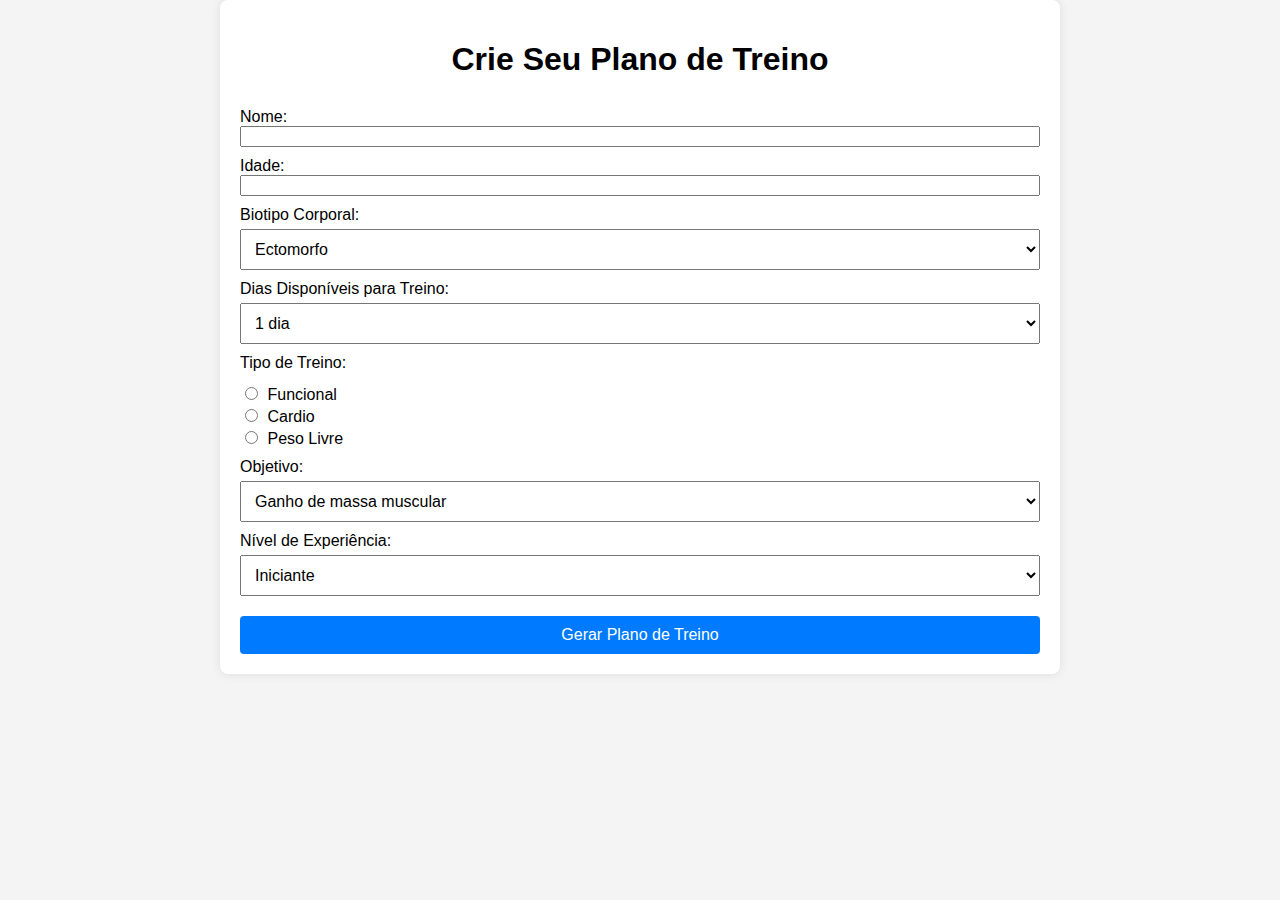
<file: index.html>
<!DOCTYPE html>
<html lang="pt-br">
<head>
    <meta charset="UTF-8">
    <meta name="viewport" content="width=device-width, initial-scale=1.0">
    <title>Plano de Treino Personalizado</title>
    <link rel="stylesheet" href="styles.css">
    <script>
        // Função para habilitar/desabilitar o campo de Objetivo
        function verificarObjetivo() {
            const tipoTreino = document.querySelector('input[name="tipoTreino"]:checked').value;
            const objetivo = document.getElementById('objetivo');

            if (tipoTreino === 'Peso Livre') {
                objetivo.disabled = false;
            } else {
                objetivo.disabled = true;
                objetivo.value = "";  // Limpa o valor do campo quando desabilitado
            }
        }

        // Função para gerar o plano de treino
        function gerarPlano(event) {
            event.preventDefault();  // Evita o reload da página

            const nome = document.getElementById('nome').value;
            const idade = document.getElementById('idade').value;
            const biotipo = document.getElementById('biotipo').value;
            const dias = document.getElementById('dias').value;
            const objetivo = document.getElementById('objetivo').value || ""; // Valor vazio se desabilitado
            const nivel = document.getElementById('nivel').value;
            const tipoTreino = document.querySelector('input[name="tipoTreino"]:checked').value;

            // Construir a URL para a página de resultado
            const resultadoUrl = `result.html?nome=${encodeURIComponent(nome)}&idade=${encodeURIComponent(idade)}&biotipo=${encodeURIComponent(biotipo)}&dias=${encodeURIComponent(dias)}&tipoTreino=${encodeURIComponent(tipoTreino)}&objetivo=${encodeURIComponent(objetivo)}&nivel=${encodeURIComponent(nivel)}`;
            // Redirecionar para a página de resultado com parâmetros na URL
            window.location.href = resultadoUrl;
        }

        // Adiciona eventos ao carregar a página
        window.onload = function() {
            const radios = document.querySelectorAll('input[name="tipoTreino"]');
            radios.forEach(radio => {
                radio.addEventListener('change', verificarObjetivo);
            });
            verificarObjetivo(); // Verifica o estado inicial ao carregar a página
        }
    </script>
</head>
<body>
    <div class="container">
        <h1>Crie Seu Plano de Treino</h1>
        <form id="treinoForm" onsubmit="gerarPlano(event)">
            <label for="nome">Nome:</label>
            <input type="text" id="nome" name="nome" required>

            <label for="idade">Idade:</label>
            <input type="number" id="idade" name="idade" required>

            <label for="biotipo">Biotipo Corporal:</label>
            <select id="biotipo" name="biotipo" required>
                <option value="Ectomorfo">Ectomorfo</option>
                <option value="Mesomorfo">Mesomorfo</option>
                <option value="Endomorfo">Endomorfo</option>
            </select>

            <label for="dias">Dias Disponíveis para Treino:</label>
            <select id="dias" name="dias" required>
                <option value="1">1 dia</option>
                <option value="3">3 dias</option>
                <option value="5">5 dias</option>
            </select>

            <label>Tipo de Treino:</label>
            <div id="tipoTreino">
                <input type="radio" id="funcional" name="tipoTreino" value="Funcional" required>
                <label for="funcional">Funcional</label><br>

                <input type="radio" id="cardio" name="tipoTreino" value="Cardio">
                <label for="cardio">Cardio</label><br>

                <input type="radio" id="pesoLivre" name="tipoTreino" value="Peso Livre">
                <label for="pesoLivre">Peso Livre</label><br>
            </div>

            <label for="objetivo">Objetivo:</label>
            <select id="objetivo" name="objetivo" required>
                <option value="Ganho de massa muscular">Ganho de massa muscular</option>
                <option value="Perda de gordura">Perda de gordura</option>
                <option value="Condicionamento físico geral">Condicionamento físico geral</option>
            </select>

            <label for="nivel">Nível de Experiência:</label>
            <select id="nivel" name="nivel" required>
                <option value="Iniciante">Iniciante</option>
                <option value="Intermediário">Intermediário</option>
                <option value="Avançado">Avançado</option>
            </select>

            <button type="submit" class="btn">Gerar Plano de Treino</button>
        </form>
    </div>
</body>
</html>
</file>
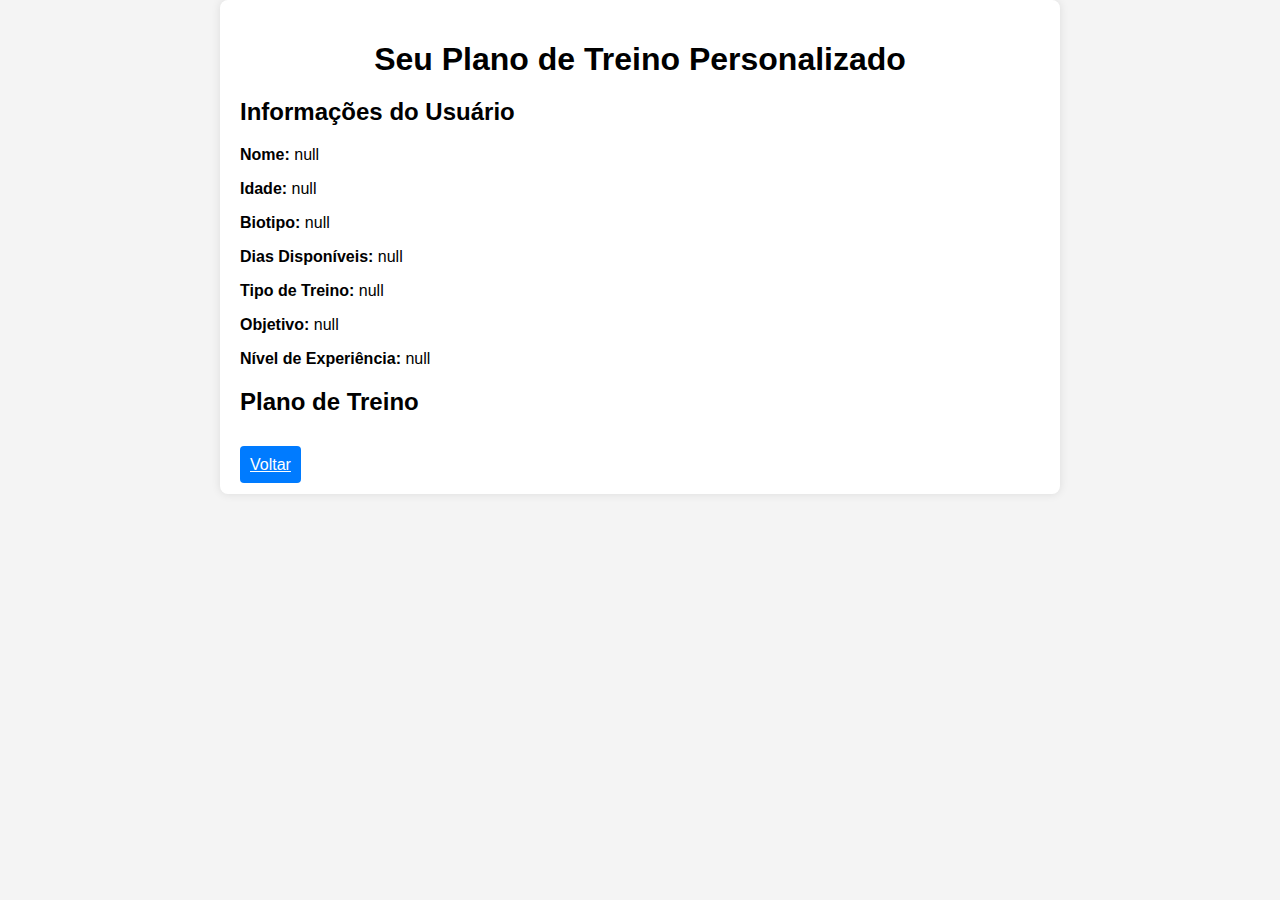
<file: result.html>
<!DOCTYPE html>
<html lang="pt-br">
<head>
    <meta charset="UTF-8">
    <meta name="viewport" content="width=device-width, initial-scale=1.0">
    <title>Resultado do Plano de Treino</title>
    <link rel="stylesheet" href="styles.css">
</head>
<body>
    <div class="container">
        <h1>Seu Plano de Treino Personalizado</h1>
        <div id="resultado" class="resultado"></div>
        <a href="index.html" class="btn">Voltar</a>
    </div>

    <script src="scripts.js"></script>
    <script>
        // Função para obter parâmetros da URL
        function getQueryParams() {
            const params = new URLSearchParams(window.location.search);
            return {
                nome: params.get('nome'),
                idade: params.get('idade'),
                biotipo: params.get('biotipo'),
                dias: params.get('dias'),
                tipoTreino: params.get('tipoTreino'),
                objetivo: params.get('objetivo'),
                nivel: params.get('nivel')
            };
        }

        // Função para exibir os parâmetros e o plano de treino gerado
        function exibirResultados() {
            const params = getQueryParams();
            const resultado = `
                <h2>Informações do Usuário</h2>
                <p><strong>Nome:</strong> ${params.nome}</p>
                <p><strong>Idade:</strong> ${params.idade}</p>
                <p><strong>Biotipo:</strong> ${params.biotipo}</p>
                <p><strong>Dias Disponíveis:</strong> ${params.dias}</p>
                <p><strong>Tipo de Treino:</strong> ${params.tipoTreino}</p>
                <p><strong>Objetivo:</strong> ${params.objetivo}</p>
                <p><strong>Nível de Experiência:</strong> ${params.nivel}</p>
                <h2>Plano de Treino</h2>
                <div id="plano-treino"></div>
            `;
            document.getElementById('resultado').innerHTML = resultado;

            // Gerar e exibir o plano de treino
            const planoTreino = gerarRotinaTreino(params);
            document.getElementById('plano-treino').innerHTML = planoTreino;
        }

        // Exibir os resultados ao carregar a página
        window.onload = function() {
            exibirResultados();
        };
    </script>
</body>
</html>
</file>
<file: styles.css>
body {
    font-family: Arial, sans-serif;
    background-color: #f4f4f4;
    margin: 0;
    padding: 0;
}

.container {
    max-width: 800px;
    margin: auto;
    padding: 20px;
    background: #fff;
    border-radius: 8px;
    box-shadow: 0 0 10px rgba(0, 0, 0, 0.1);
}

h1 {
    text-align: center;
    margin-bottom: 20px;
}

form {
    display: flex;
    flex-direction: column;
}

label {
    margin-top: 10px;
}

select, input[type="radio"] {
    margin-top: 5px;
    padding: 10px;
    font-size: 16px;
}

input[type="radio"] {
    margin-right: 5px;
}

#tipoTreino {
    margin-top: 10px;
}

button, .btn {
    background-color: #007bff;
    color: #fff;
    border: none;
    border-radius: 4px;
    cursor: pointer;
    padding: 10px;
    font-size: 16px;
    margin-top: 20px;
    text-align: center;
}

#resultado-treino {
    margin-top: 20px;
    font-size: 18px;
    line-height: 1.6;
}

#resultado {
    margin-bottom: 40px; /* Adiciona um espaço abaixo do resultado para garantir que o botão fique separado */
}

.btn {
    background-color: #007bff;
    color: #fff;
    border: none;
    border-radius: 4px;
    cursor: pointer;
    padding: 10px;
    font-size: 16px;
    text-align: center;
}

.btn:hover {
    background-color: #0056b3;
}
</file>
